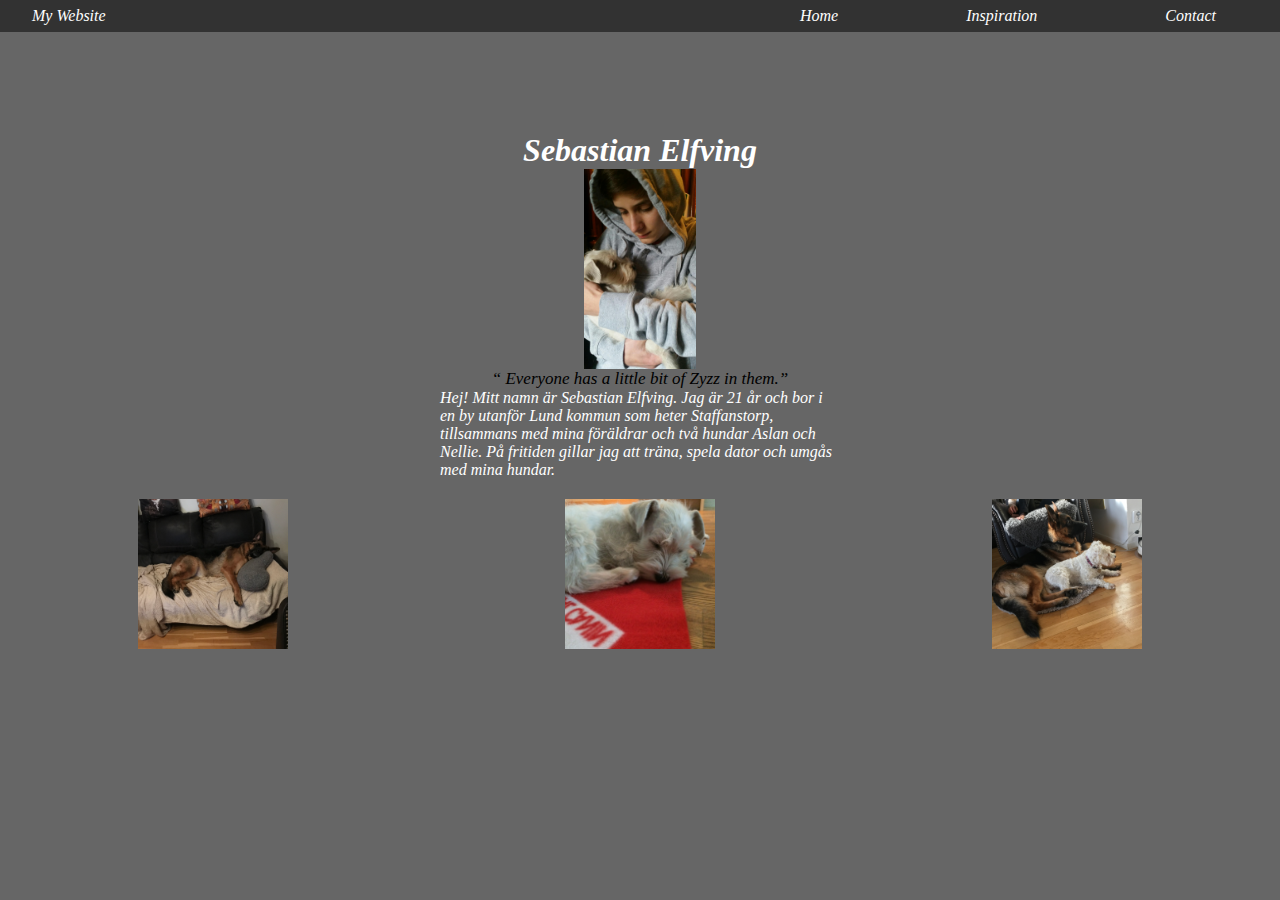
<file: index.html>
<!DOCTYPE html>
<html lang="en">
  <head>
    <meta charset="UTF-8" />
    <meta http-equiv="X-UA-Compatible" content="IE=edge" />
    <meta name="viewport" content="width=device-width, initial-scale=1.0" />
    <link rel="stylesheet" href="css/style.css" />
    <title>FlexBox-website</title>
  </head>
  <body>
    <header>
      <ul class="navbar">
        <li class="list-item"><p>My Website</p></li>
        <li class="list-item"><a href="#">Home</a></li>
        <li class="list-item"><a href="html/inspiration.html">Inspiration</a></li>
        <li class="list-item"><a href="html/contact.html">Contact</a></li>
      </ul>
    </header>

    <main class="index-main">
      <div class="name"><h1>Sebastian Elfving</h1></div>
      <div class="image-frame">
        <img class="image-of-me" src="img/sebbe.jpg" alt="Image of me" />
        <figcaption>
          <q> Everyone has a little bit of Zyzz in them.</q>
        </figcaption>
      </div>
      <div class="main-text">
        <p>
          Hej! Mitt namn är Sebastian Elfving. Jag är 21 år och bor i en by utanför Lund kommun som heter Staffanstorp, 
          tillsammans med mina föräldrar och två hundar Aslan och Nellie. På fritiden gillar jag att träna,
          spela dator och umgås med mina hundar.
        </p>
      </div>
      <div class="dogs">
        <div class="dog"><img src="img/Aslan.jpg" alt="Picture of Aslan" class="picture_dog"></div>
        <div class="dog"><img src="img/nellie.jpg" alt="Picture of Nellie" class="picture_dog"></div>
        <div class="dog"><img src="img/nellie_aslan.jpg" alt="Picture of both dogs" class="picture_dog"></div>
      </div>
    </main>
  </body>
</html>
</file>
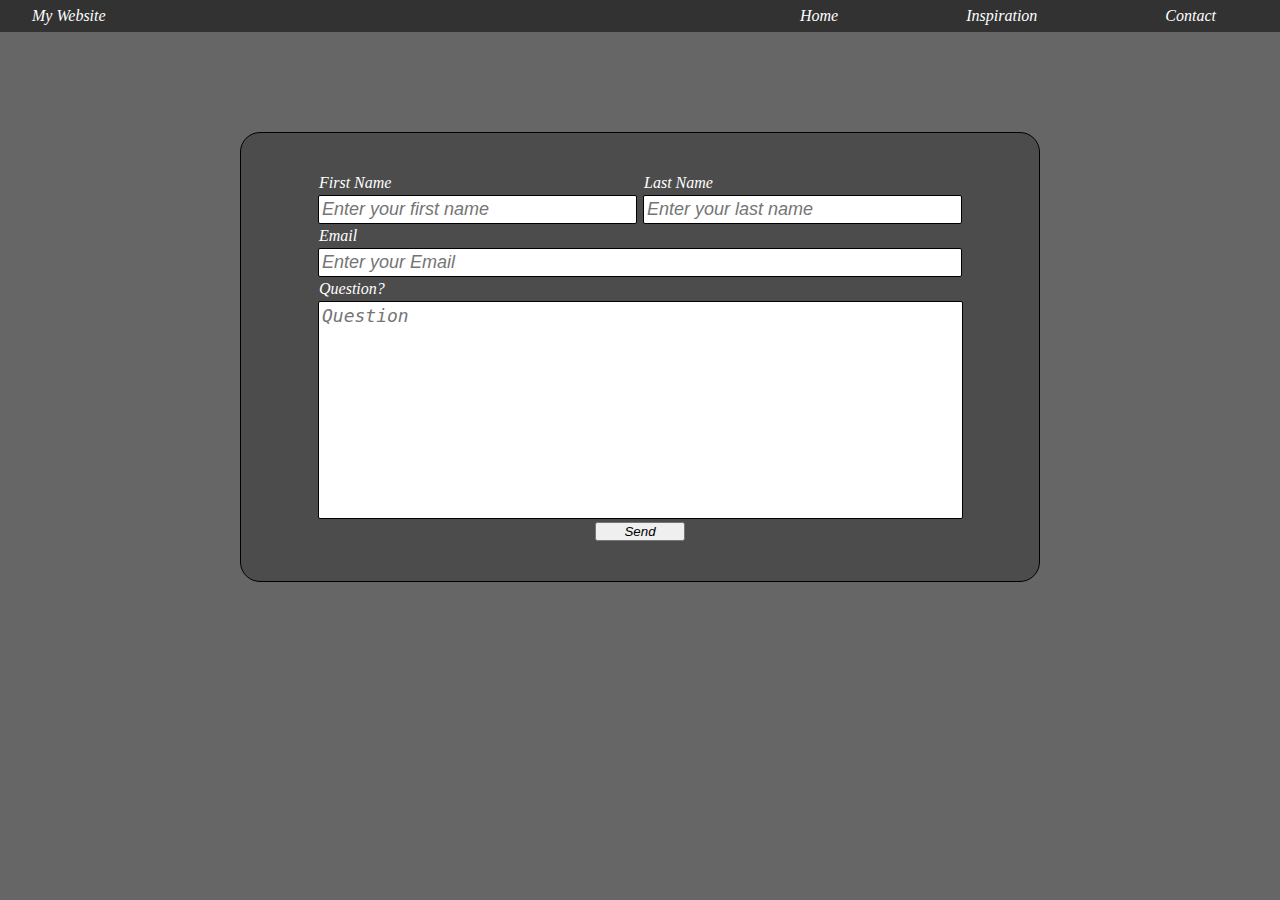
<file: html/contact.html>
<!DOCTYPE html>
<html lang="en">
  <head>
    <meta charset="UTF-8" />
    <meta http-equiv="X-UA-Compatible" content="IE=edge" />
    <meta name="viewport" content="width=device-width, initial-scale=1.0" />
    <link rel="stylesheet" href="../css/style.css" />
    <title>Document</title>
  </head>
  <body>
    <header>
      <ul class="navbar">
        <li class="list-item"><p class="flexbox">My Website</p></li>
        <li class="list-item"><a href="../index.html">Home</a></li>
        <li class="list-item"><a href="inspiration.html">Inspiration</a></li>
        <li class="list-item"><a href="#">Contact</a></li>
      </ul>
    </header>
    <main class="form-main">
      <form class="form">
        <div class="groups">
          <div class="input-group">
            <label for="first-name">First Name</label>
            <input type="text" name="first-name" id="first-name" placeholder="Enter your first name"/>
          </div>

          <div class="input-group">
            <label for="last-name">Last Name</label>
            <input type="text" name="last-name" id="last-name" placeholder="Enter your last name"/>
          </div>

          <div class="input-group">
            <label for="email">Email</label>
            <input type="email" name="email" id="email" placeholder="Enter your Email" />
          </div>

          <div class="input-group">
            <label for="question">Question?</label>
            <textarea name="question" id="question" cols="40" rows="10" placeholder="Question"></textarea>
          </div>
          <div class="input-group">
            <button id="send">Send</button>
          </div>
        </div>
      </form>
    </main>
  </body>
</html>
</file>
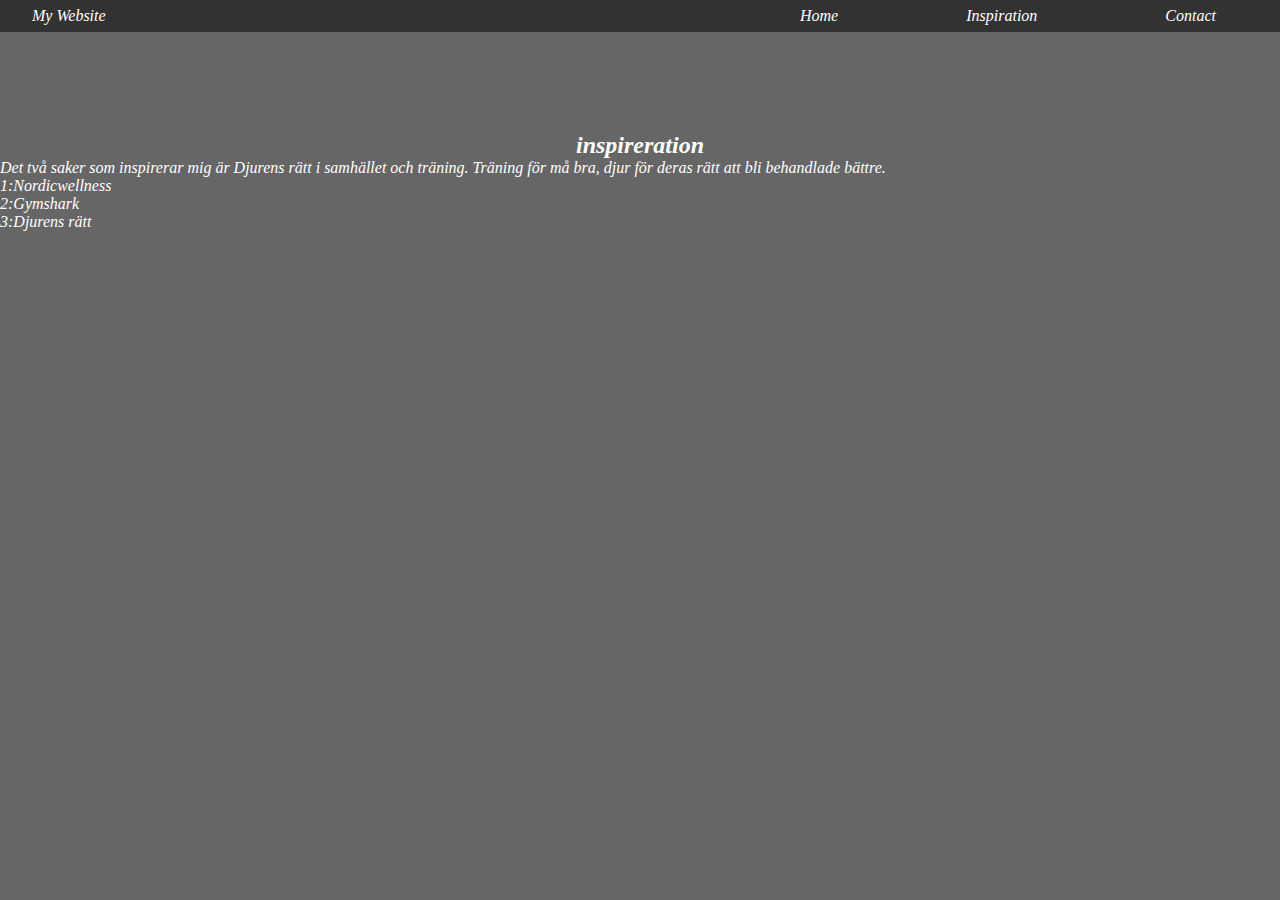
<file: html/inspiration.html>
<!DOCTYPE html>
<html lang="en">
  <head>
    <meta charset="UTF-8" />
    <meta http-equiv="X-UA-Compatible" content="IE=edge" />
    <meta name="viewport" content="width=device-width, initial-scale=1.0" />
    <link rel="stylesheet" href="../css/style.css" />
    <title>Insperation</title>
  </head>
  <body>
    <header>
      <ul class="navbar">
        <li class="list-item"><p class="flexbox">My Website</p></li>
        <li class="list-item"><a href="../index.html">Home</a></li>
        <li class="list-item"><a href="#">Inspiration</a></li>
        <li class="list-item"><a href="contact.html">Contact</a></li>
      </ul>
    </header>

    <div class="insperation-main">
      <h2 class="h2">inspireration</h2>
      <p>Det två saker som inspirerar mig är Djurens rätt i samhället och träning. Träning för må bra, djur för deras rätt att bli behandlade bättre. </p>
      <ol class="ordered-list">
        <li class="item"><a href="https://nordicwellness.se/" target="_blank">1:Nordicwellness</a></li>
        <li class="item"><a href="https://row.gymshark.com/" target="_blank"> 2:Gymshark</a></li>
        <li class="item"><a href="https://www.djurensratt.se/" target="_blank">3:Djurens rätt</a></li>
      </ol>
    </div>
  </body>
</html>
</file>
<file: css/style.css>
*{
    margin:0;
    padding:0;
    box-sizing: border-box;
    font-style: italic;
}

body{
    background-color:#666666;
}


.navbar{
    background-color: #323232;
    display:flex;
    align-items:center;
    height:2em;
}

.navbar .list-item:nth-of-type(1){
    flex-grow:3;
}

.navbar .list-item, 
.navbar .list-item a{
    list-style-type:none;
    margin: 0 2em;
}
.navbar .list-item p,
.navbar .list-item a{
    text-decoration: none;
    color: white;
}

.navbar .list-item a:hover{
    background-color:grey;
}

.index-main{
    background-color: #666666;
    display:flex;
    width:auto;
    height:auto;
    flex-direction: column;
}

.name{
    align-self:center;
    color:white;
    margin-top:100px;
}

.image-frame{
    display:flex;
    flex-direction: column;
    align-self: center;
    max-width:300px;
    /* background-color:green; */
}

.image-of-me{
    width:200px;
    height:200px;
    object-fit:scale-down;   
    align-self: center;
}

figcaption{
    font-size:17px;
}

p{
    color:white;
}

.main-text{
   /* background-color:green; */
    display:flex;
    max-width:400px;
    max-height:500px;
    align-self:center;
}

.dogs{
    /* background-color:green; */
    display:flex;
    justify-content: space-around;
    height:194px;
    align-items:end;
    margin-top:-20px;
}

.picture_dog{
    width:150px;
    height:150px;
    object-fit:cover;
}
.dog_name{
    display:flex;
    align-self:start;
}


/* Insperation */
.insperation-main{
    display:flex;
    flex-direction:column;   
}

.h2{
    align-self:center;
    color:white;
    margin-top:100px;
}

.ordered-list a{
    text-decoration: none;
    color:white;
}

.ordered-list a:hover{
    background-color: grey;
}


.form-main{
    display:flex;
    justify-content: center;
}

.form{
    background-color:#4c4c4c;
    height:450px;
    display:flex;
    width:800px;
    margin-top:100px;
    border: 1px solid black;
    border-radius: 20px;

}

.groups{
    max-width:650px;
    display:flex;
    flex-wrap:wrap;
    margin:auto;
    padding:auto;
}

.input-group{
    flex:1;
    display:flex;
    flex-direction:column;
    
}

input[type="text"],
input[type="email"],
textarea {
    font-size:18px;
    border: 1px solid black;
    padding:3px;
    margin:3px;
    border-radius:2px;
}

label{
    padding-left:4px;
    color:white;
}

textarea{
    width:645px;
    resize: none;
}

button{
    width:90px;
    margin:auto;    
}
</file>
